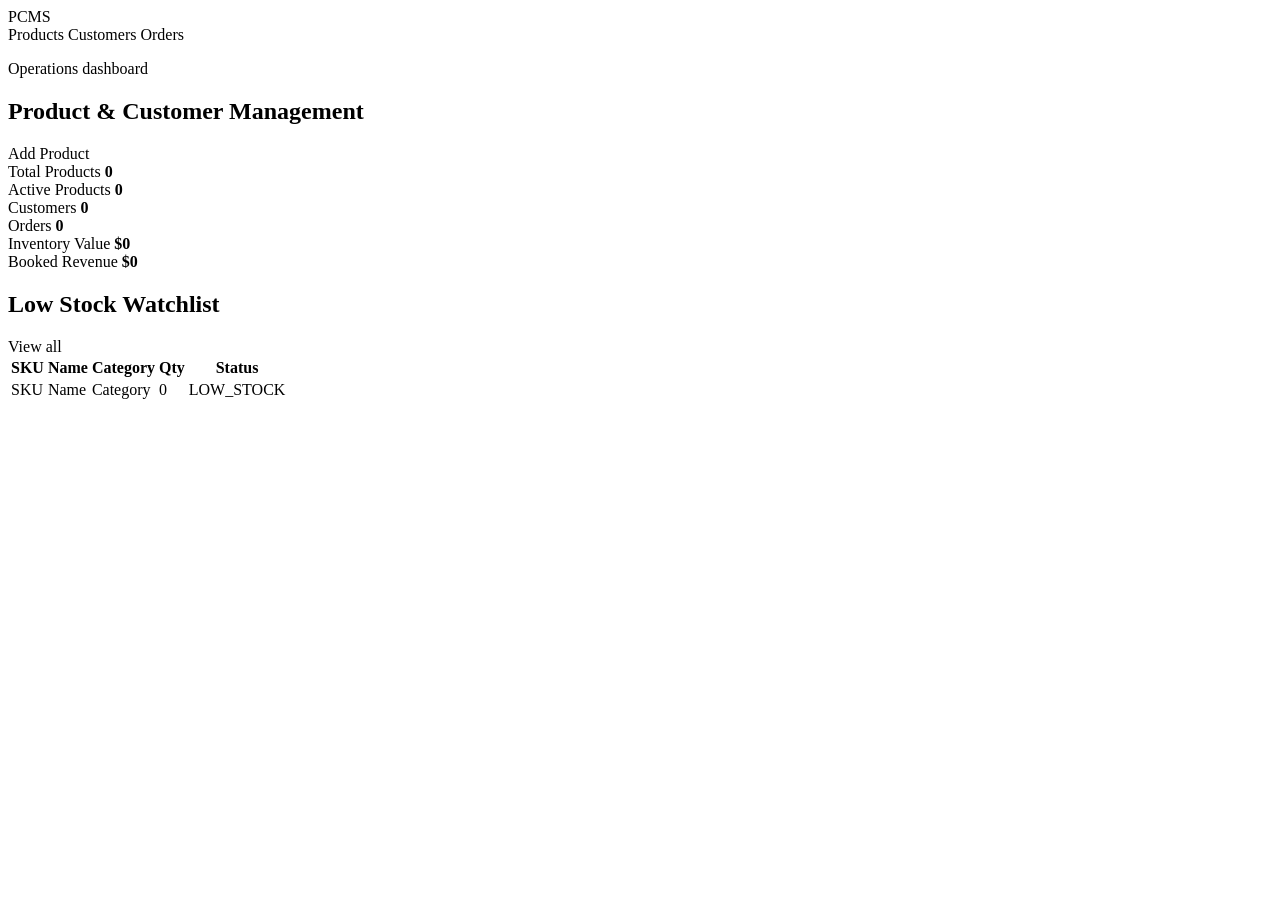
<file: target/classes/templates/index.html>
<!doctype html>
<html lang="en" xmlns:th="http://www.thymeleaf.org">
<head>
    <meta charset="UTF-8">
    <meta name="viewport" content="width=device-width, initial-scale=1.0">
    <title>PCMS Dashboard</title>
    <link rel="stylesheet" th:href="@{/css/styles.css}">
</head>
<body>
<header class="topbar">
    <a class="brand" th:href="@{/}">PCMS</a>
    <nav>
        <a th:href="@{/products}">Products</a>
        <a th:href="@{/customers}">Customers</a>
        <a th:href="@{/orders}">Orders</a>
    </nav>
</header>

<main class="shell">
    <section class="page-heading">
        <div>
            <p class="eyebrow">Operations dashboard</p>
            <h1>Product & Customer Management</h1>
        </div>
        <a class="button primary" th:href="@{/products/new}">Add Product</a>
    </section>

    <section class="metrics">
        <article class="metric">
            <span>Total Products</span>
            <strong th:text="${stats.totalProducts()}">0</strong>
        </article>
        <article class="metric">
            <span>Active Products</span>
            <strong th:text="${stats.activeProducts()}">0</strong>
        </article>
        <article class="metric">
            <span>Customers</span>
            <strong th:text="${stats.totalCustomers()}">0</strong>
        </article>
        <article class="metric">
            <span>Orders</span>
            <strong th:text="${stats.totalOrders()}">0</strong>
        </article>
        <article class="metric">
            <span>Inventory Value</span>
            <strong th:text="${#numbers.formatCurrency(stats.inventoryValue())}">$0</strong>
        </article>
        <article class="metric">
            <span>Booked Revenue</span>
            <strong th:text="${#numbers.formatCurrency(stats.bookedRevenue())}">$0</strong>
        </article>
    </section>

    <section class="panel">
        <div class="panel-title">
            <h2>Low Stock Watchlist</h2>
            <a th:href="@{/products}">View all</a>
        </div>
        <div class="table-wrap">
            <table>
                <thead>
                <tr>
                    <th>SKU</th>
                    <th>Name</th>
                    <th>Category</th>
                    <th>Qty</th>
                    <th>Status</th>
                </tr>
                </thead>
                <tbody>
                <tr th:each="product : ${lowStockProducts}">
                    <td th:text="${product.sku}">SKU</td>
                    <td th:text="${product.name}">Name</td>
                    <td th:text="${product.category}">Category</td>
                    <td th:text="${product.quantity}">0</td>
                    <td><span class="status warn" th:text="${product.status}">LOW_STOCK</span></td>
                </tr>
                </tbody>
            </table>
        </div>
    </section>
</main>
</body>
</html>
</file>
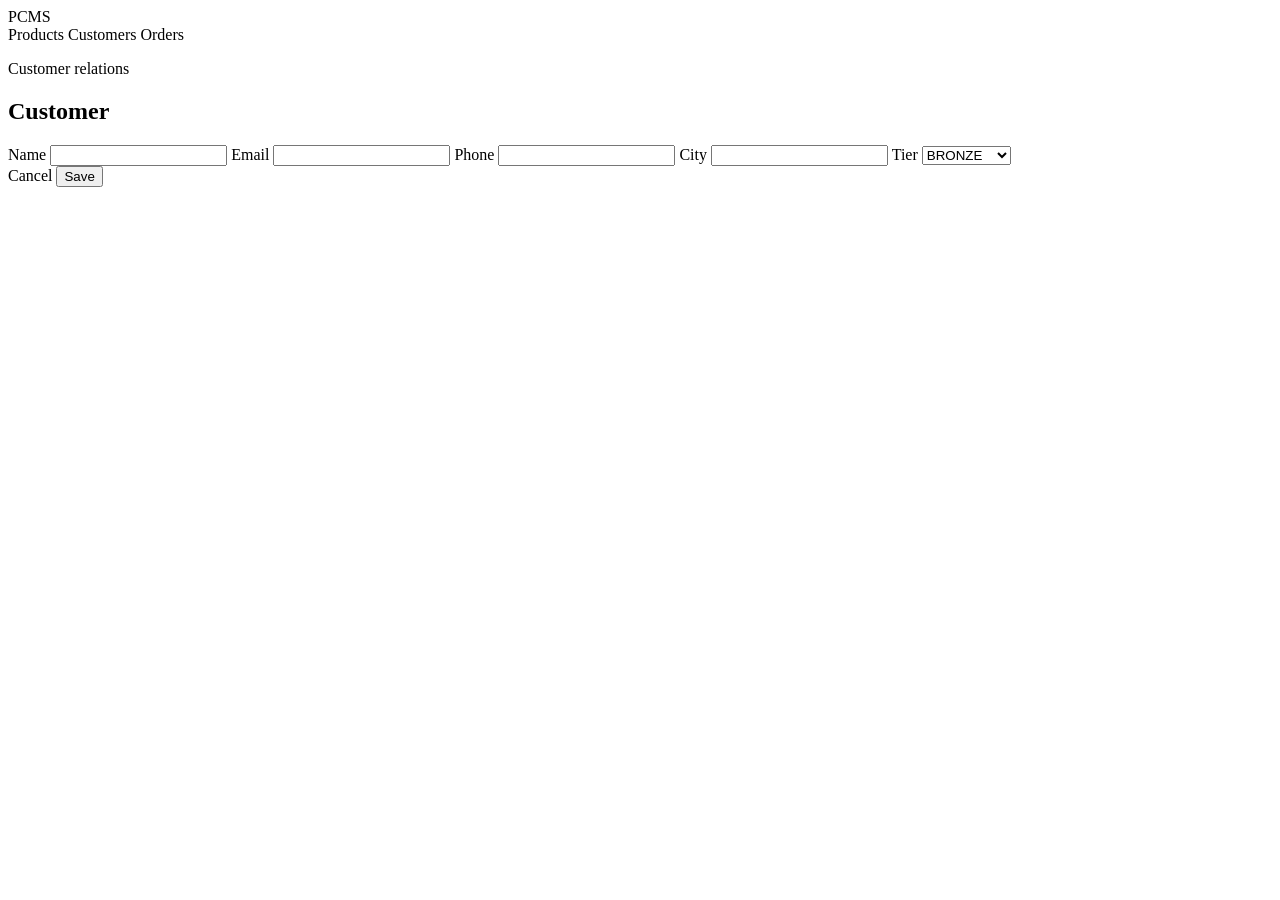
<file: target/classes/templates/customers/form.html>
<!doctype html>
<html lang="en" xmlns:th="http://www.thymeleaf.org">
<head>
    <meta charset="UTF-8">
    <meta name="viewport" content="width=device-width, initial-scale=1.0">
    <title>Customer Form</title>
    <link rel="stylesheet" th:href="@{/css/styles.css}">
</head>
<body>
<header class="topbar">
    <a class="brand" th:href="@{/}">PCMS</a>
    <nav>
        <a th:href="@{/products}">Products</a>
        <a class="active" th:href="@{/customers}">Customers</a>
        <a th:href="@{/orders}">Orders</a>
    </nav>
</header>
<main class="shell narrow">
    <section class="page-heading">
        <div>
            <p class="eyebrow">Customer relations</p>
            <h1 th:text="${customer.id == null ? 'Add Customer' : 'Edit Customer'}">Customer</h1>
        </div>
    </section>
    <form class="form-panel" th:object="${customer}"
          th:action="${customer.id == null ? '/customers' : '/customers/' + customer.id}" method="post">
        <label>Name <input th:field="*{name}" required></label>
        <label>Email <input type="email" th:field="*{email}" required></label>
        <label>Phone <input th:field="*{phone}" required></label>
        <label>City <input th:field="*{city}" required></label>
        <label>Tier
            <select th:field="*{loyaltyTier}">
                <option value="BRONZE">BRONZE</option>
                <option value="SILVER">SILVER</option>
                <option value="GOLD">GOLD</option>
                <option value="PLATINUM">PLATINUM</option>
            </select>
        </label>
        <div class="form-actions">
            <a class="button" th:href="@{/customers}">Cancel</a>
            <button class="button primary" type="submit">Save</button>
        </div>
    </form>
</main>
</body>
</html>
</file>
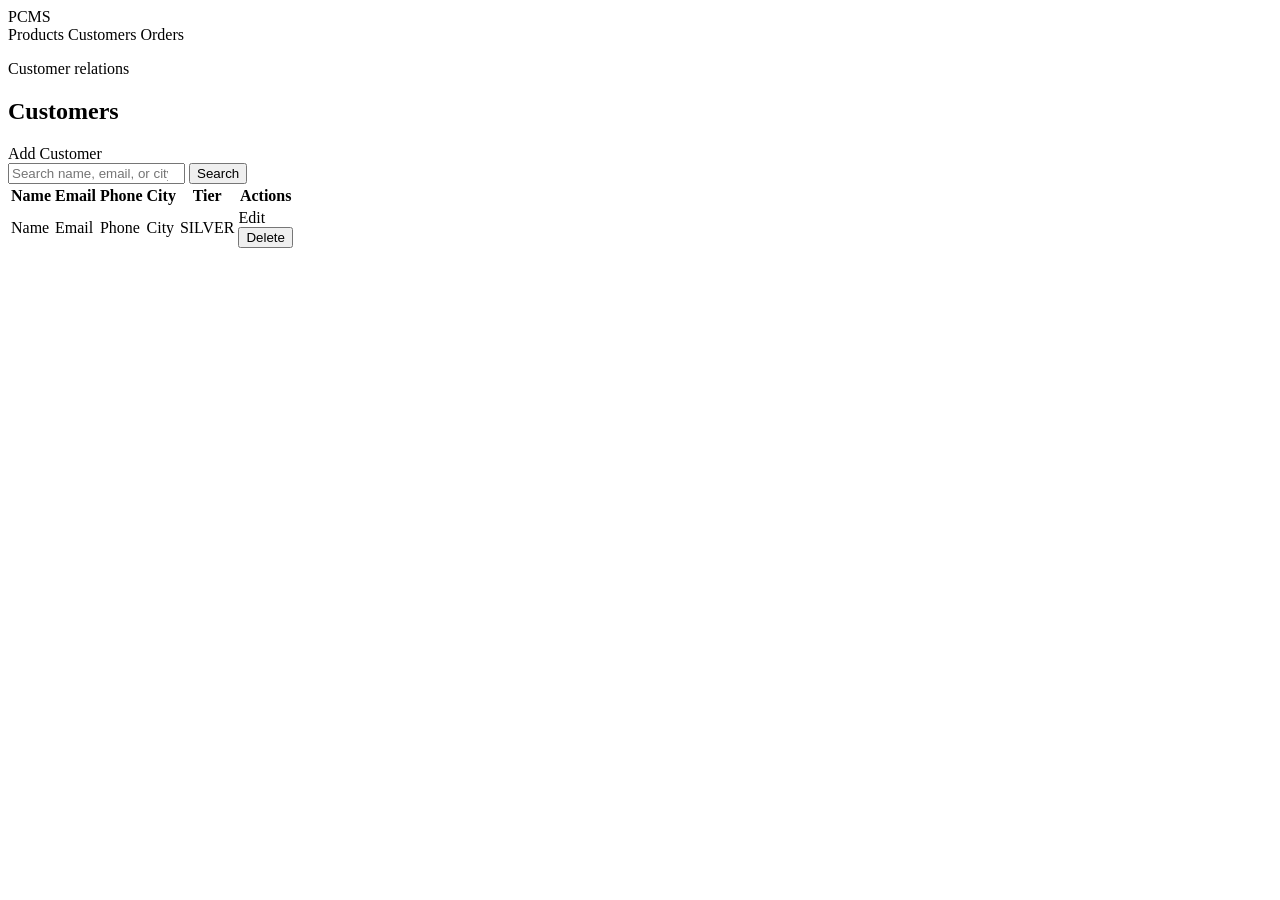
<file: target/classes/templates/customers/list.html>
<!doctype html>
<html lang="en" xmlns:th="http://www.thymeleaf.org">
<head>
    <meta charset="UTF-8">
    <meta name="viewport" content="width=device-width, initial-scale=1.0">
    <title>Customers</title>
    <link rel="stylesheet" th:href="@{/css/styles.css}">
</head>
<body>
<header class="topbar">
    <a class="brand" th:href="@{/}">PCMS</a>
    <nav>
        <a th:href="@{/products}">Products</a>
        <a class="active" th:href="@{/customers}">Customers</a>
        <a th:href="@{/orders}">Orders</a>
    </nav>
</header>
<main class="shell">
    <section class="page-heading">
        <div>
            <p class="eyebrow">Customer relations</p>
            <h1>Customers</h1>
        </div>
        <a class="button primary" th:href="@{/customers/new}">Add Customer</a>
    </section>

    <form class="toolbar" th:action="@{/customers}" method="get">
        <input type="search" name="keyword" placeholder="Search name, email, or city" th:value="${keyword}">
        <button class="button" type="submit">Search</button>
    </form>

    <section class="panel">
        <div class="table-wrap">
            <table>
                <thead>
                <tr>
                    <th>Name</th>
                    <th>Email</th>
                    <th>Phone</th>
                    <th>City</th>
                    <th>Tier</th>
                    <th class="actions">Actions</th>
                </tr>
                </thead>
                <tbody>
                <tr th:each="customer : ${customers}">
                    <td th:text="${customer.name}">Name</td>
                    <td th:text="${customer.email}">Email</td>
                    <td th:text="${customer.phone}">Phone</td>
                    <td th:text="${customer.city}">City</td>
                    <td><span class="status ok" th:text="${customer.loyaltyTier}">SILVER</span></td>
                    <td class="actions">
                        <a class="button small" th:href="@{/customers/{id}/edit(id=${customer.id})}">Edit</a>
                        <form th:action="@{/customers/{id}/delete(id=${customer.id})}" method="post">
                            <button class="button small danger" type="submit">Delete</button>
                        </form>
                    </td>
                </tr>
                </tbody>
            </table>
        </div>
    </section>
</main>
</body>
</html>
</file>
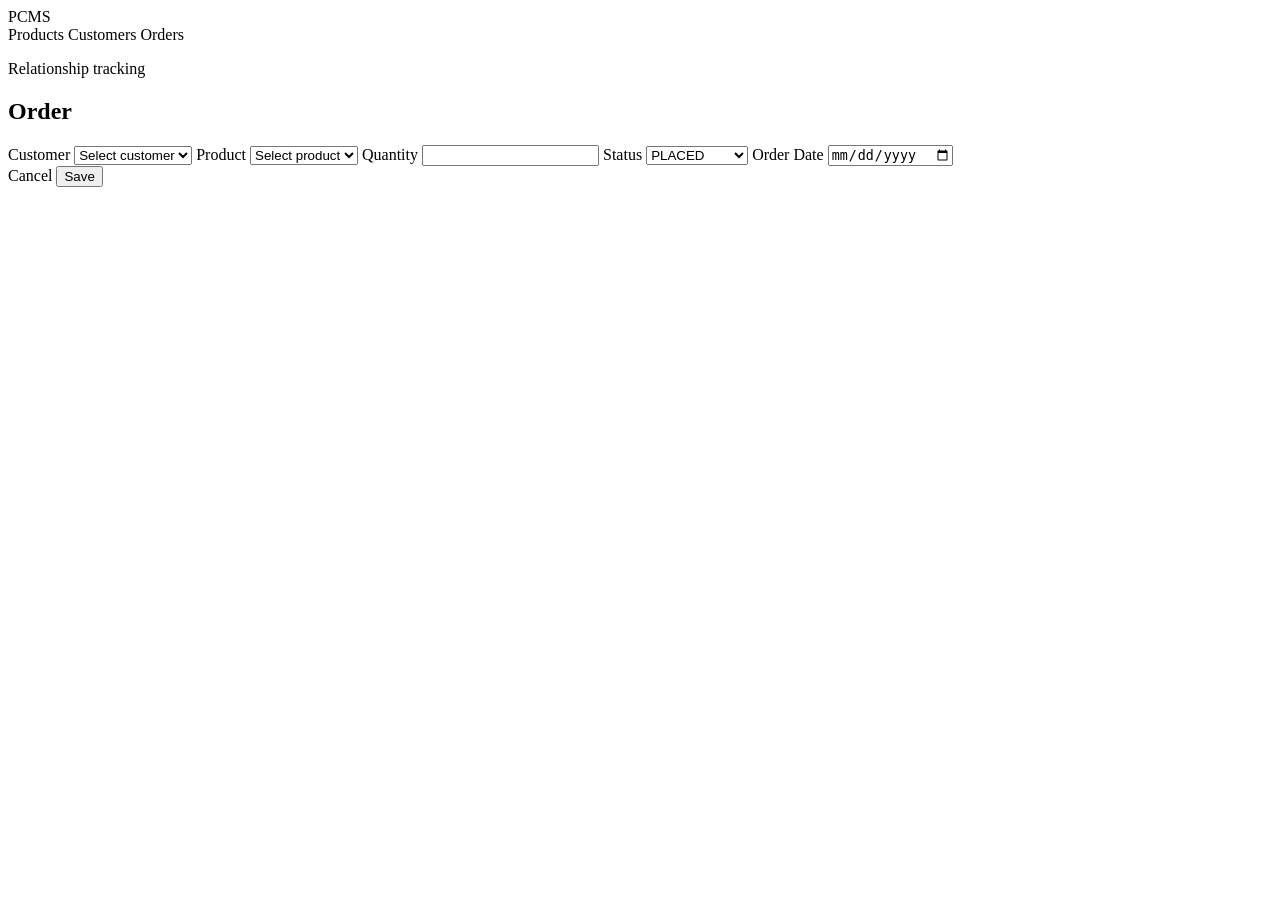
<file: target/classes/templates/orders/form.html>
<!doctype html>
<html lang="en" xmlns:th="http://www.thymeleaf.org">
<head>
    <meta charset="UTF-8">
    <meta name="viewport" content="width=device-width, initial-scale=1.0">
    <title>Order Form</title>
    <link rel="stylesheet" th:href="@{/css/styles.css}">
</head>
<body>
<header class="topbar">
    <a class="brand" th:href="@{/}">PCMS</a>
    <nav>
        <a th:href="@{/products}">Products</a>
        <a th:href="@{/customers}">Customers</a>
        <a class="active" th:href="@{/orders}">Orders</a>
    </nav>
</header>
<main class="shell narrow">
    <section class="page-heading">
        <div>
            <p class="eyebrow">Relationship tracking</p>
            <h1 th:text="${order.id == null ? 'Add Order' : 'Edit Order'}">Order</h1>
        </div>
    </section>
    <form class="form-panel" th:object="${order}"
          th:action="${order.id == null ? '/orders' : '/orders/' + order.id}" method="post">
        <label>Customer
            <select th:field="*{customerId}" required>
                <option value="">Select customer</option>
                <option th:each="customer : ${customers}" th:value="${customer.id}" th:text="${customer.name}"></option>
            </select>
        </label>
        <label>Product
            <select th:field="*{productId}" required>
                <option value="">Select product</option>
                <option th:each="product : ${products}" th:value="${product.id}" th:text="${product.sku + ' - ' + product.name}"></option>
            </select>
        </label>
        <label>Quantity <input type="number" min="1" th:field="*{quantity}" required></label>
        <label>Status
            <select th:field="*{orderStatus}">
                <option value="PLACED">PLACED</option>
                <option value="SHIPPED">SHIPPED</option>
                <option value="DELIVERED">DELIVERED</option>
                <option value="CANCELLED">CANCELLED</option>
            </select>
        </label>
        <label>Order Date <input type="date" th:field="*{orderDate}" required></label>
        <div class="form-actions">
            <a class="button" th:href="@{/orders}">Cancel</a>
            <button class="button primary" type="submit">Save</button>
        </div>
    </form>
</main>
</body>
</html>
</file>
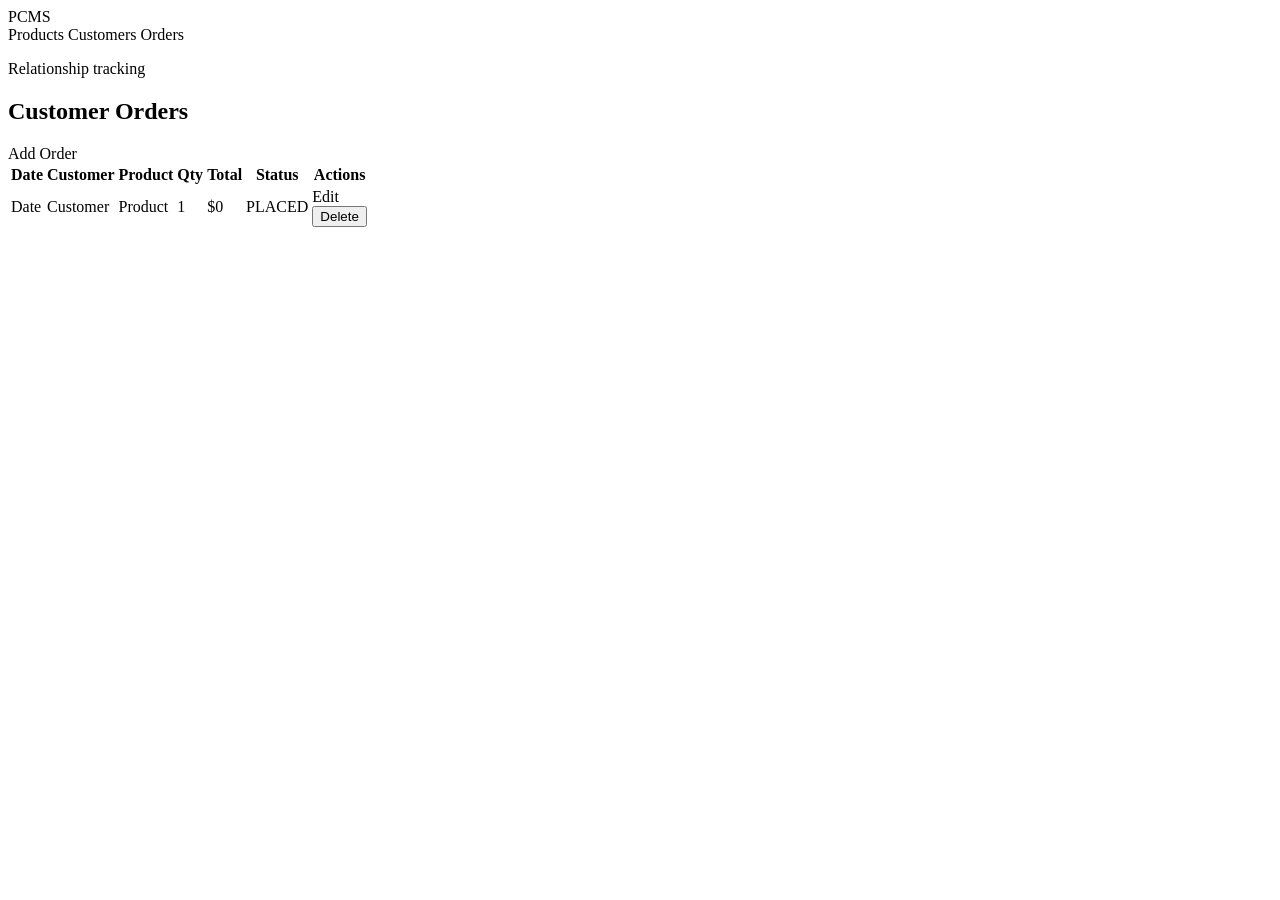
<file: target/classes/templates/orders/list.html>
<!doctype html>
<html lang="en" xmlns:th="http://www.thymeleaf.org">
<head>
    <meta charset="UTF-8">
    <meta name="viewport" content="width=device-width, initial-scale=1.0">
    <title>Orders</title>
    <link rel="stylesheet" th:href="@{/css/styles.css}">
</head>
<body>
<header class="topbar">
    <a class="brand" th:href="@{/}">PCMS</a>
    <nav>
        <a th:href="@{/products}">Products</a>
        <a th:href="@{/customers}">Customers</a>
        <a class="active" th:href="@{/orders}">Orders</a>
    </nav>
</header>
<main class="shell">
    <section class="page-heading">
        <div>
            <p class="eyebrow">Relationship tracking</p>
            <h1>Customer Orders</h1>
        </div>
        <a class="button primary" th:href="@{/orders/new}">Add Order</a>
    </section>

    <section class="panel">
        <div class="table-wrap">
            <table>
                <thead>
                <tr>
                    <th>Date</th>
                    <th>Customer</th>
                    <th>Product</th>
                    <th>Qty</th>
                    <th>Total</th>
                    <th>Status</th>
                    <th class="actions">Actions</th>
                </tr>
                </thead>
                <tbody>
                <tr th:each="order : ${orders}">
                    <td th:text="${order.orderDate}">Date</td>
                    <td th:text="${order.customerName}">Customer</td>
                    <td th:text="${order.productName}">Product</td>
                    <td th:text="${order.quantity}">1</td>
                    <td th:text="${#numbers.formatCurrency(order.lineTotal)}">$0</td>
                    <td><span class="status ok" th:text="${order.orderStatus}">PLACED</span></td>
                    <td class="actions">
                        <a class="button small" th:href="@{/orders/{id}/edit(id=${order.id})}">Edit</a>
                        <form th:action="@{/orders/{id}/delete(id=${order.id})}" method="post">
                            <button class="button small danger" type="submit">Delete</button>
                        </form>
                    </td>
                </tr>
                </tbody>
            </table>
        </div>
    </section>
</main>
</body>
</html>
</file>
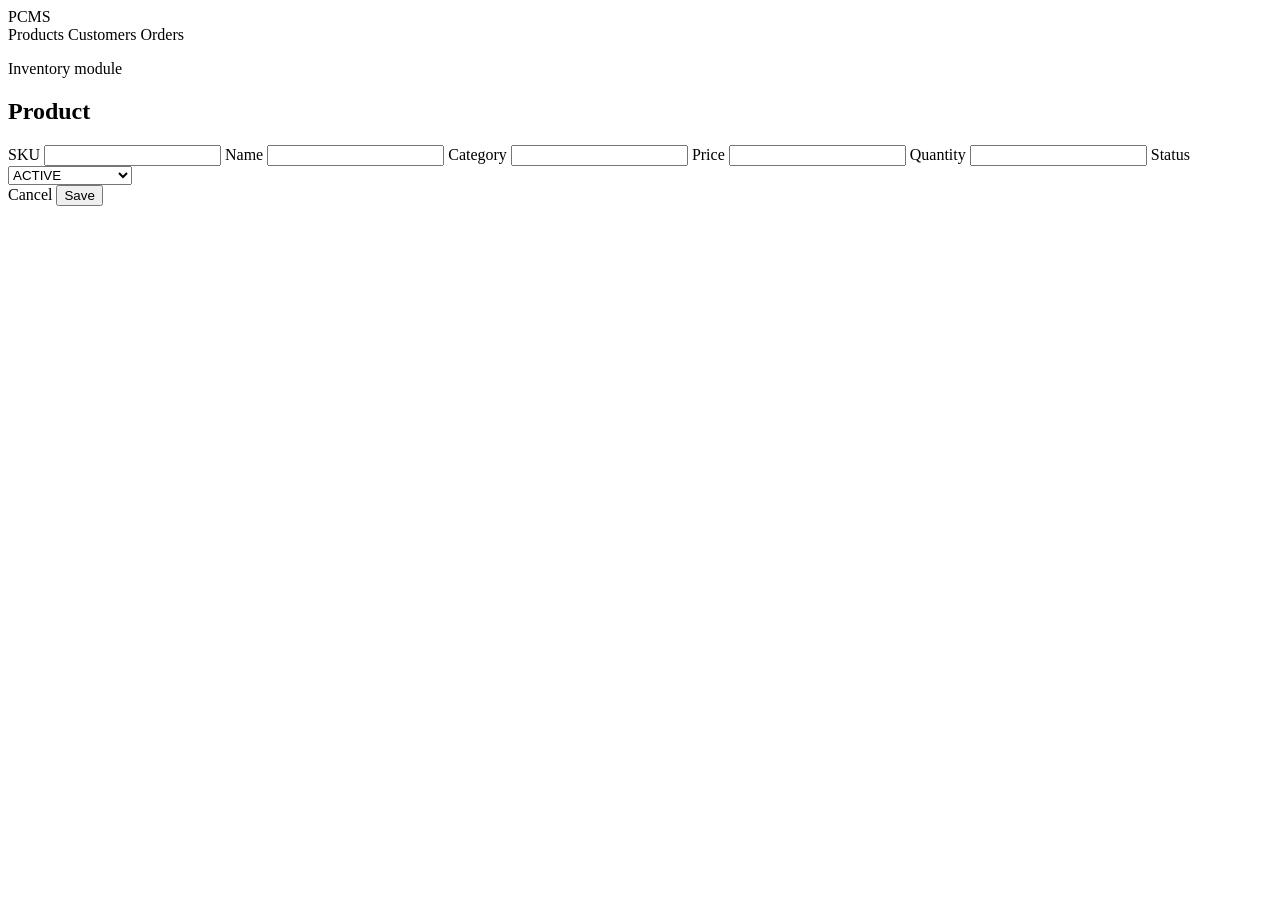
<file: target/classes/templates/products/form.html>
<!doctype html>
<html lang="en" xmlns:th="http://www.thymeleaf.org">
<head>
    <meta charset="UTF-8">
    <meta name="viewport" content="width=device-width, initial-scale=1.0">
    <title>Product Form</title>
    <link rel="stylesheet" th:href="@{/css/styles.css}">
</head>
<body>
<header class="topbar">
    <a class="brand" th:href="@{/}">PCMS</a>
    <nav>
        <a class="active" th:href="@{/products}">Products</a>
        <a th:href="@{/customers}">Customers</a>
        <a th:href="@{/orders}">Orders</a>
    </nav>
</header>
<main class="shell narrow">
    <section class="page-heading">
        <div>
            <p class="eyebrow">Inventory module</p>
            <h1 th:text="${product.id == null ? 'Add Product' : 'Edit Product'}">Product</h1>
        </div>
    </section>

    <form class="form-panel" th:object="${product}"
          th:action="${product.id == null ? '/products' : '/products/' + product.id}" method="post">
        <label>SKU <input th:field="*{sku}" required></label>
        <label>Name <input th:field="*{name}" required></label>
        <label>Category <input th:field="*{category}" required></label>
        <label>Price <input type="number" step="0.01" min="0.01" th:field="*{price}" required></label>
        <label>Quantity <input type="number" min="0" th:field="*{quantity}" required></label>
        <label>Status
            <select th:field="*{status}">
                <option value="ACTIVE">ACTIVE</option>
                <option value="LOW_STOCK">LOW_STOCK</option>
                <option value="DISCONTINUED">DISCONTINUED</option>
            </select>
        </label>
        <div class="form-actions">
            <a class="button" th:href="@{/products}">Cancel</a>
            <button class="button primary" type="submit">Save</button>
        </div>
    </form>
</main>
</body>
</html>
</file>
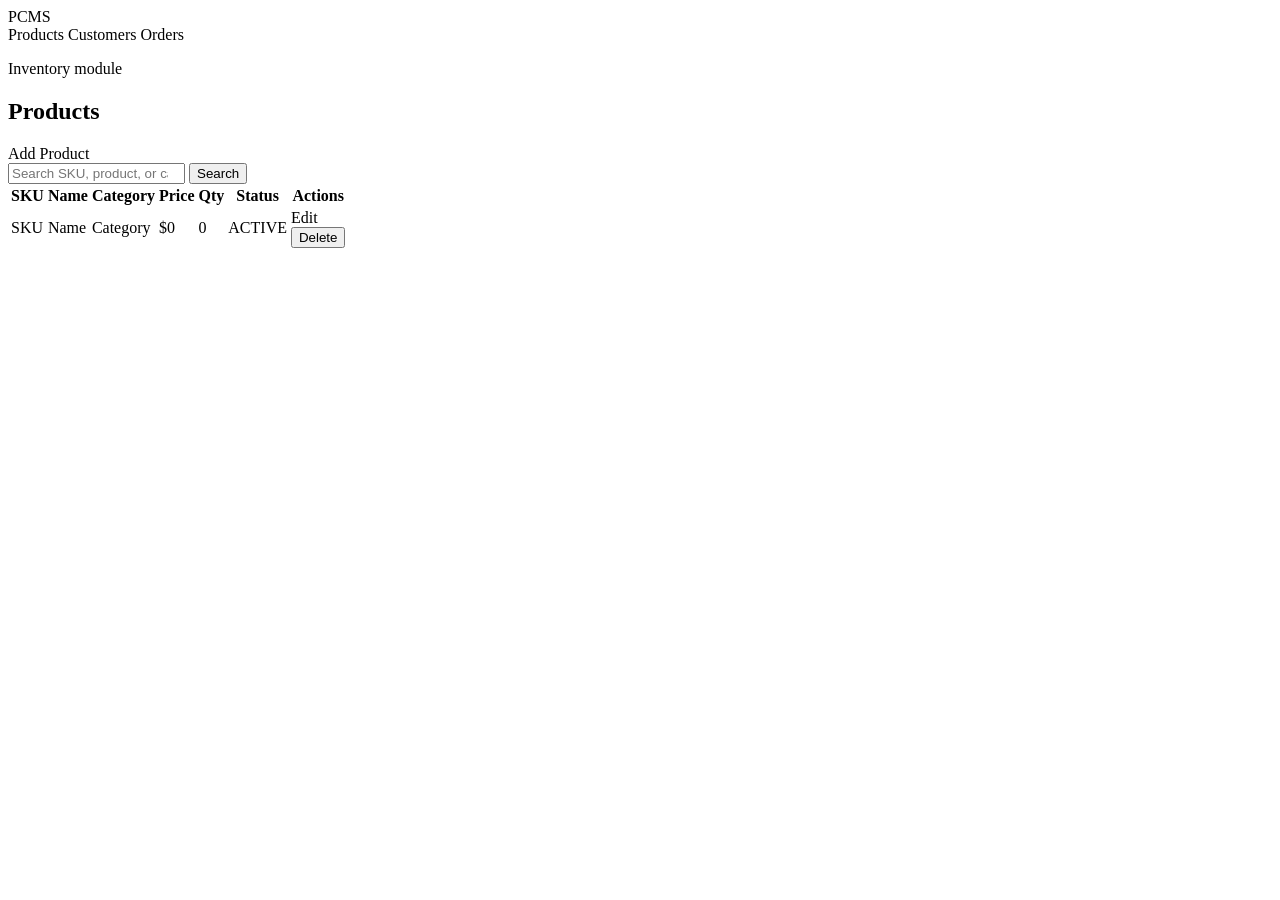
<file: target/classes/templates/products/list.html>
<!doctype html>
<html lang="en" xmlns:th="http://www.thymeleaf.org">
<head>
    <meta charset="UTF-8">
    <meta name="viewport" content="width=device-width, initial-scale=1.0">
    <title>Products</title>
    <link rel="stylesheet" th:href="@{/css/styles.css}">
</head>
<body>
<header class="topbar">
    <a class="brand" th:href="@{/}">PCMS</a>
    <nav>
        <a class="active" th:href="@{/products}">Products</a>
        <a th:href="@{/customers}">Customers</a>
        <a th:href="@{/orders}">Orders</a>
    </nav>
</header>
<main class="shell">
    <section class="page-heading">
        <div>
            <p class="eyebrow">Inventory module</p>
            <h1>Products</h1>
        </div>
        <a class="button primary" th:href="@{/products/new}">Add Product</a>
    </section>

    <form class="toolbar" th:action="@{/products}" method="get">
        <input type="search" name="keyword" placeholder="Search SKU, product, or category" th:value="${keyword}">
        <button class="button" type="submit">Search</button>
    </form>

    <section class="panel">
        <div class="table-wrap">
            <table>
                <thead>
                <tr>
                    <th>SKU</th>
                    <th>Name</th>
                    <th>Category</th>
                    <th>Price</th>
                    <th>Qty</th>
                    <th>Status</th>
                    <th class="actions">Actions</th>
                </tr>
                </thead>
                <tbody>
                <tr th:each="product : ${products}">
                    <td th:text="${product.sku}">SKU</td>
                    <td th:text="${product.name}">Name</td>
                    <td th:text="${product.category}">Category</td>
                    <td th:text="${#numbers.formatCurrency(product.price)}">$0</td>
                    <td th:text="${product.quantity}">0</td>
                    <td><span class="status" th:classappend="${product.status == 'LOW_STOCK'} ? 'warn' : 'ok'" th:text="${product.status}">ACTIVE</span></td>
                    <td class="actions">
                        <a class="button small" th:href="@{/products/{id}/edit(id=${product.id})}">Edit</a>
                        <form th:action="@{/products/{id}/delete(id=${product.id})}" method="post">
                            <button class="button small danger" type="submit">Delete</button>
                        </form>
                    </td>
                </tr>
                </tbody>
            </table>
        </div>
    </section>
</main>
</body>
</html>
</file>
